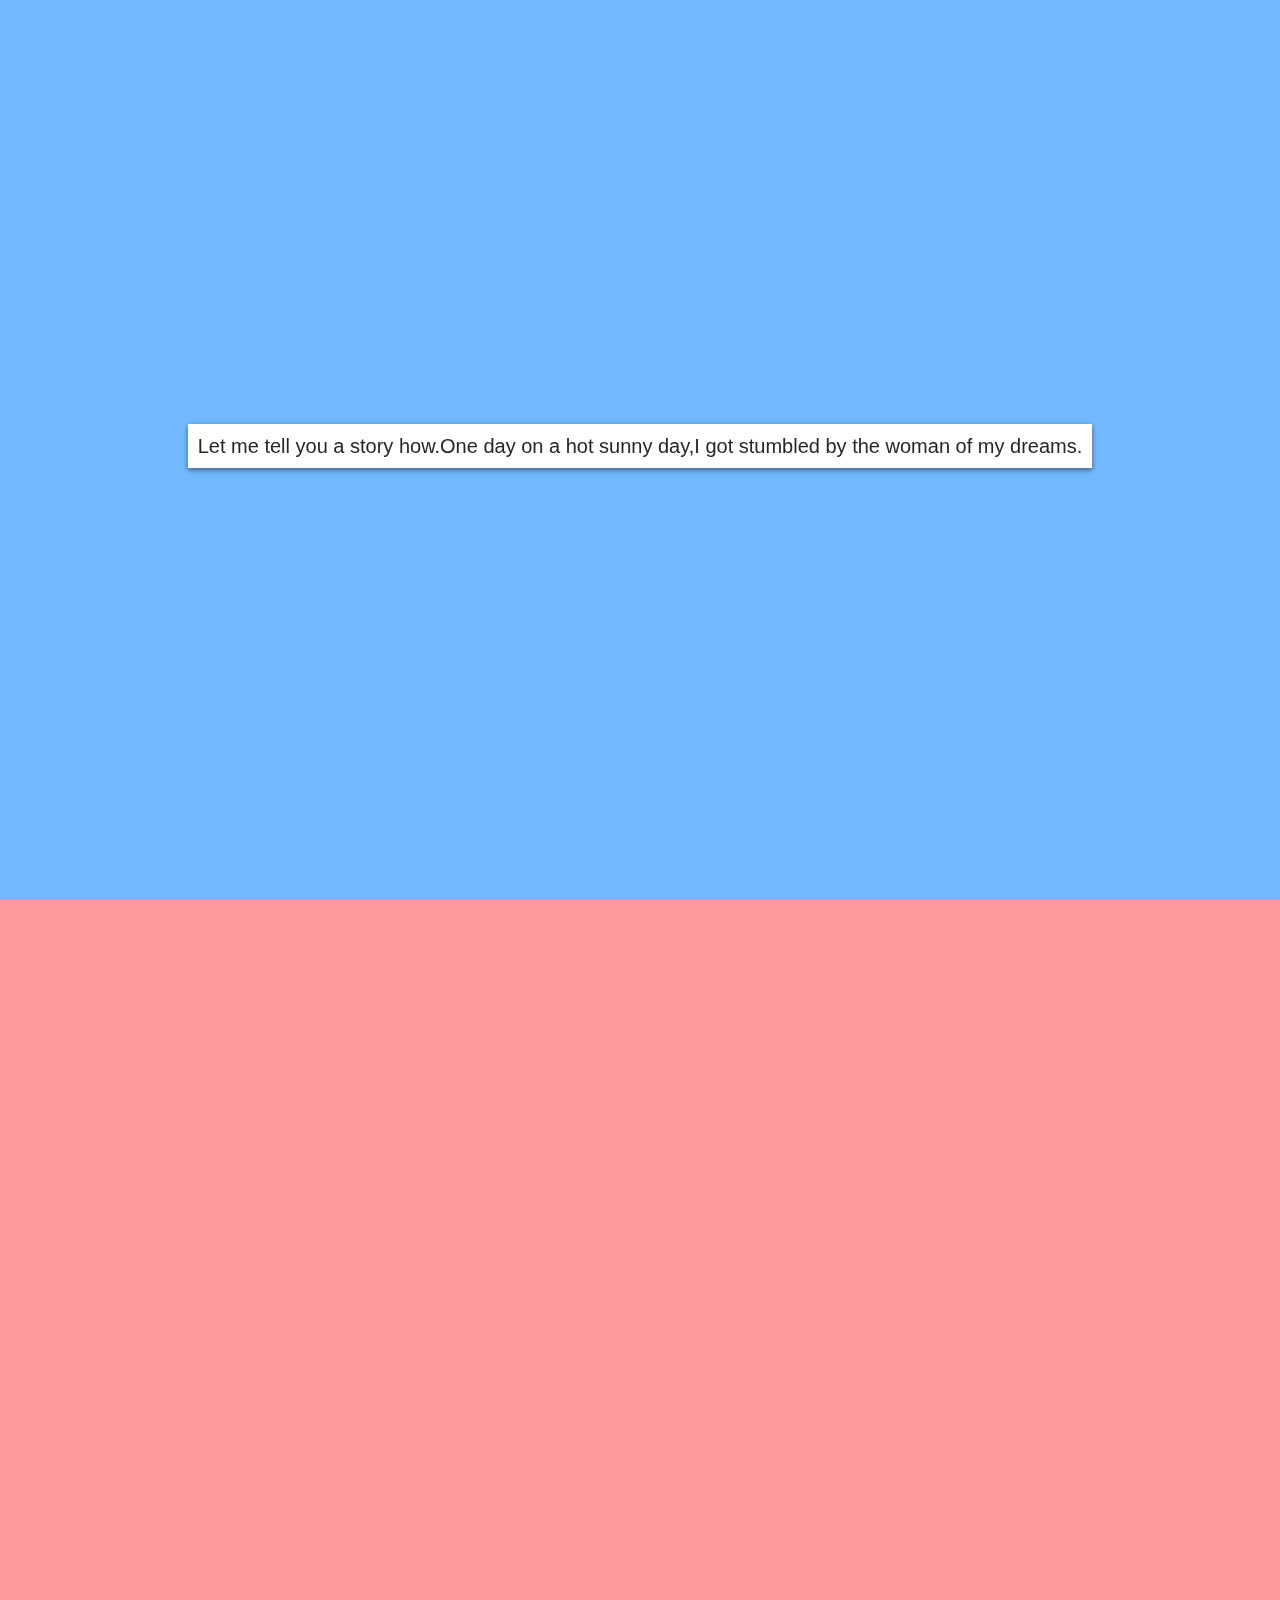
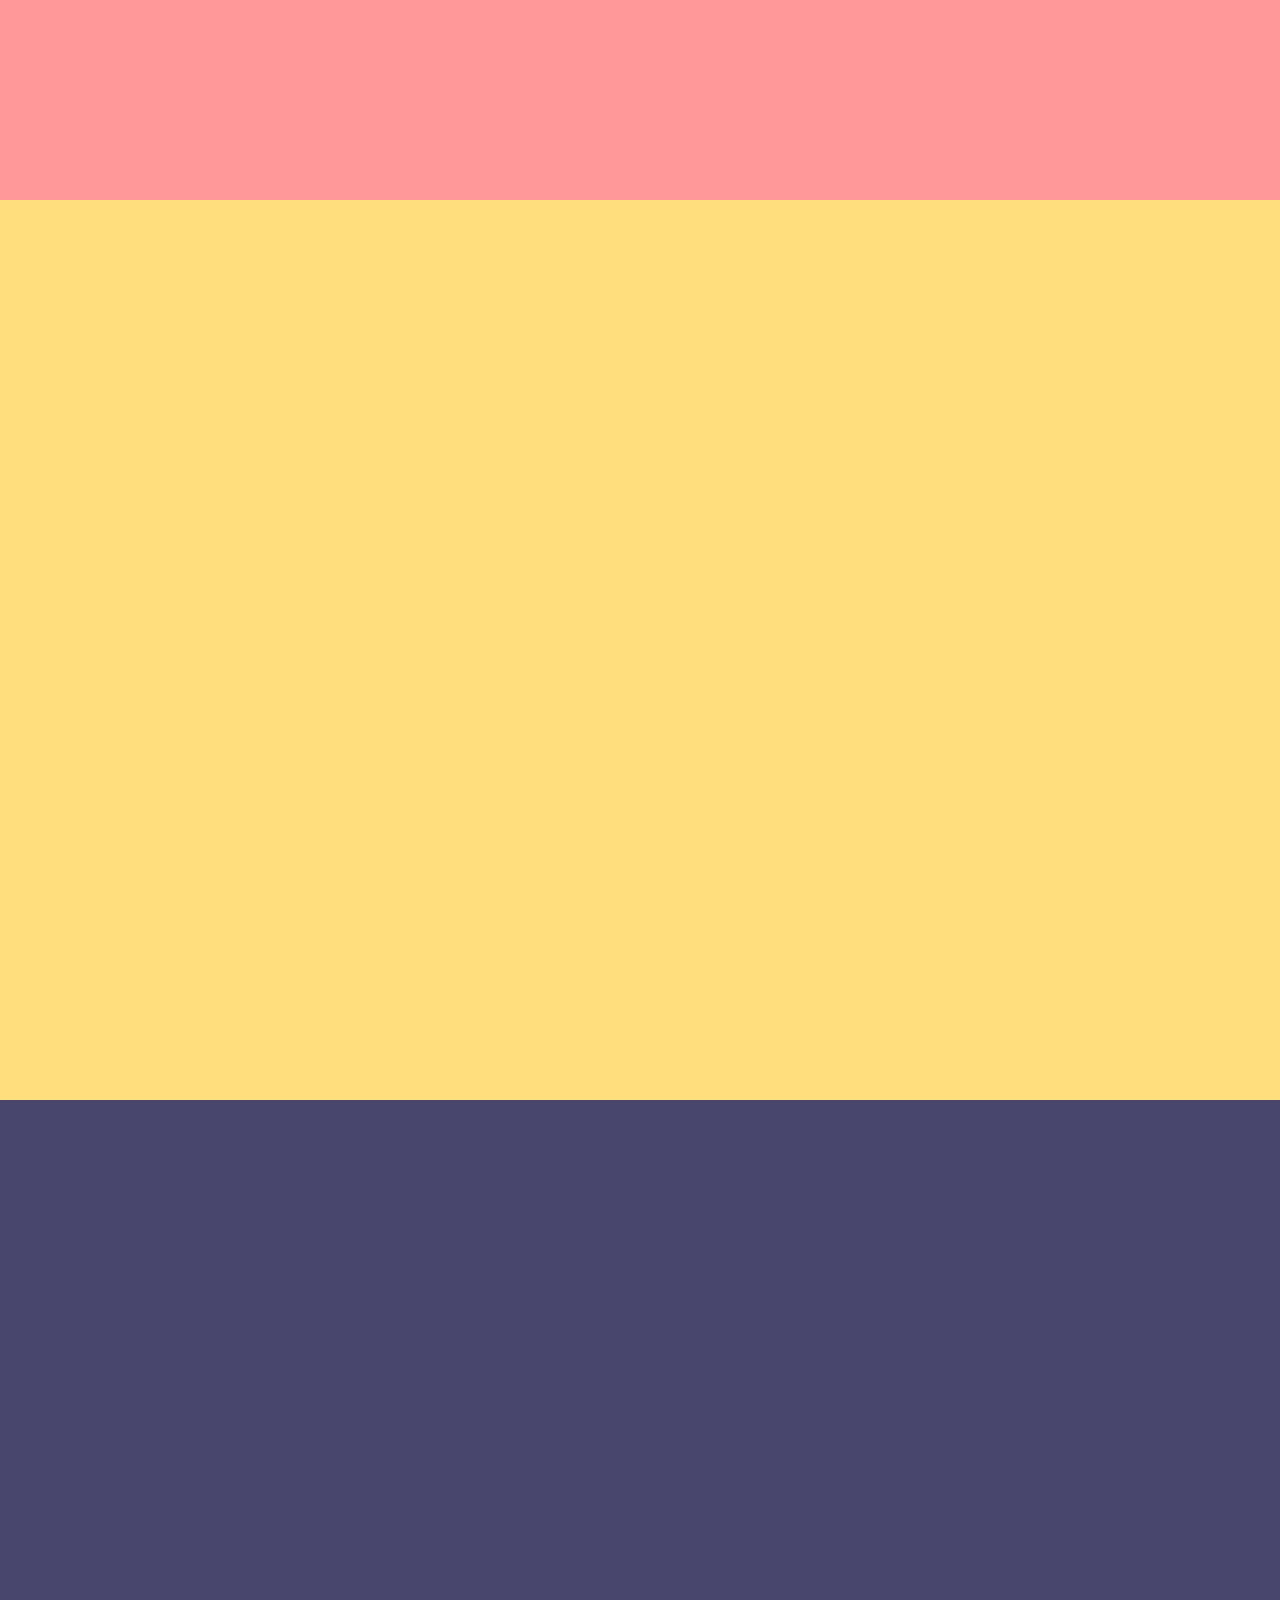
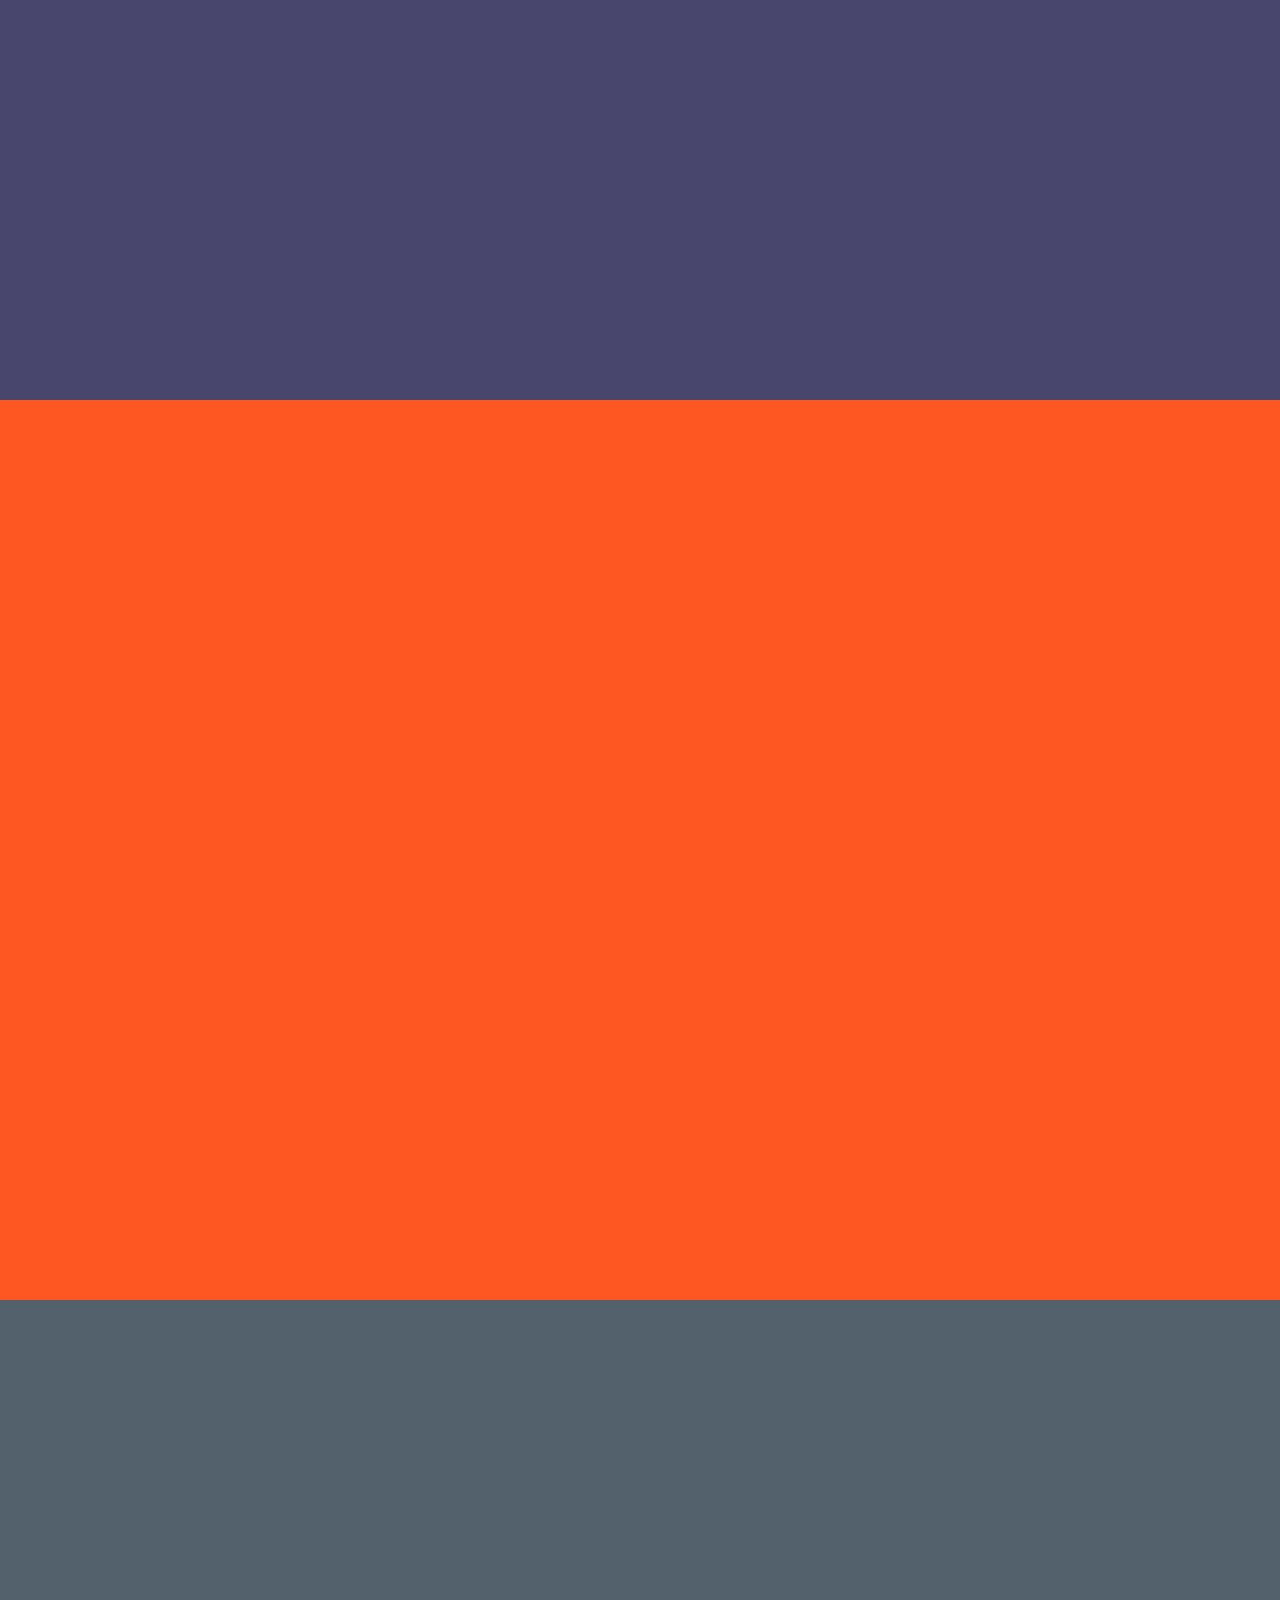
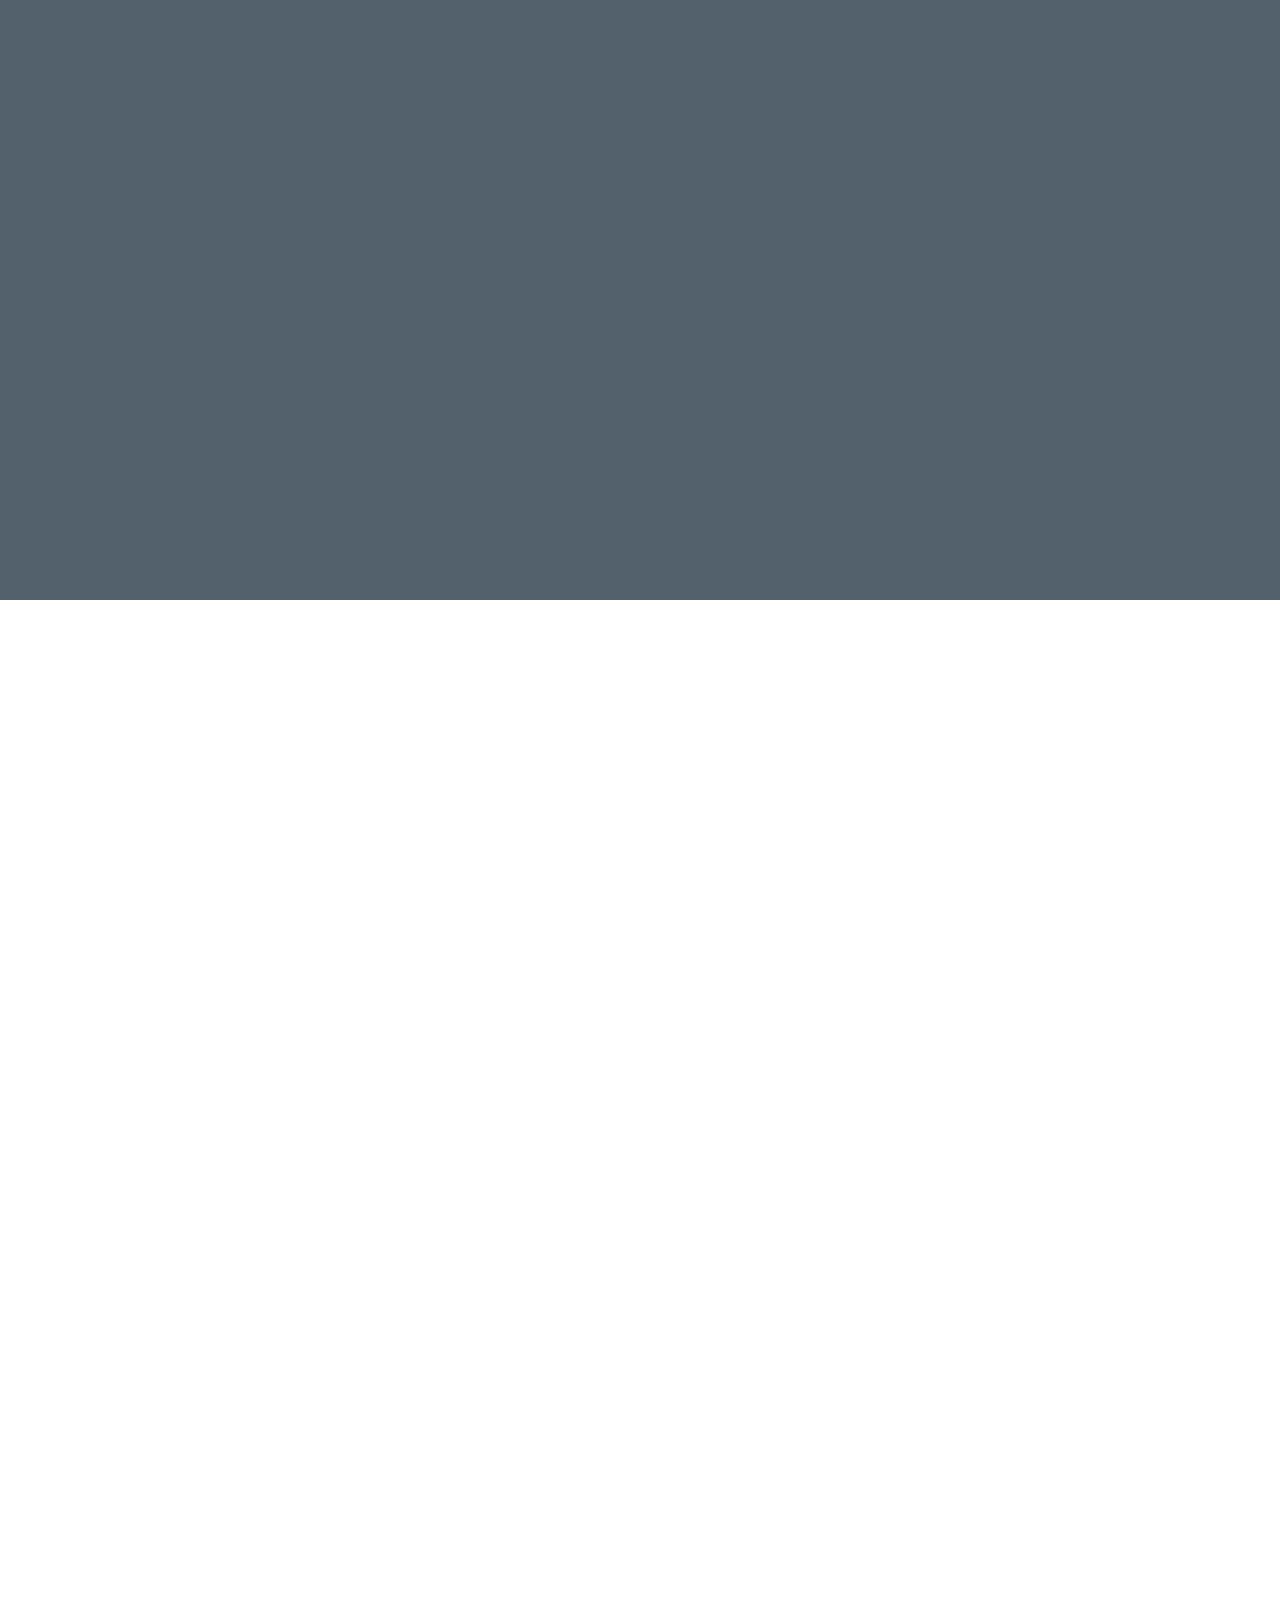
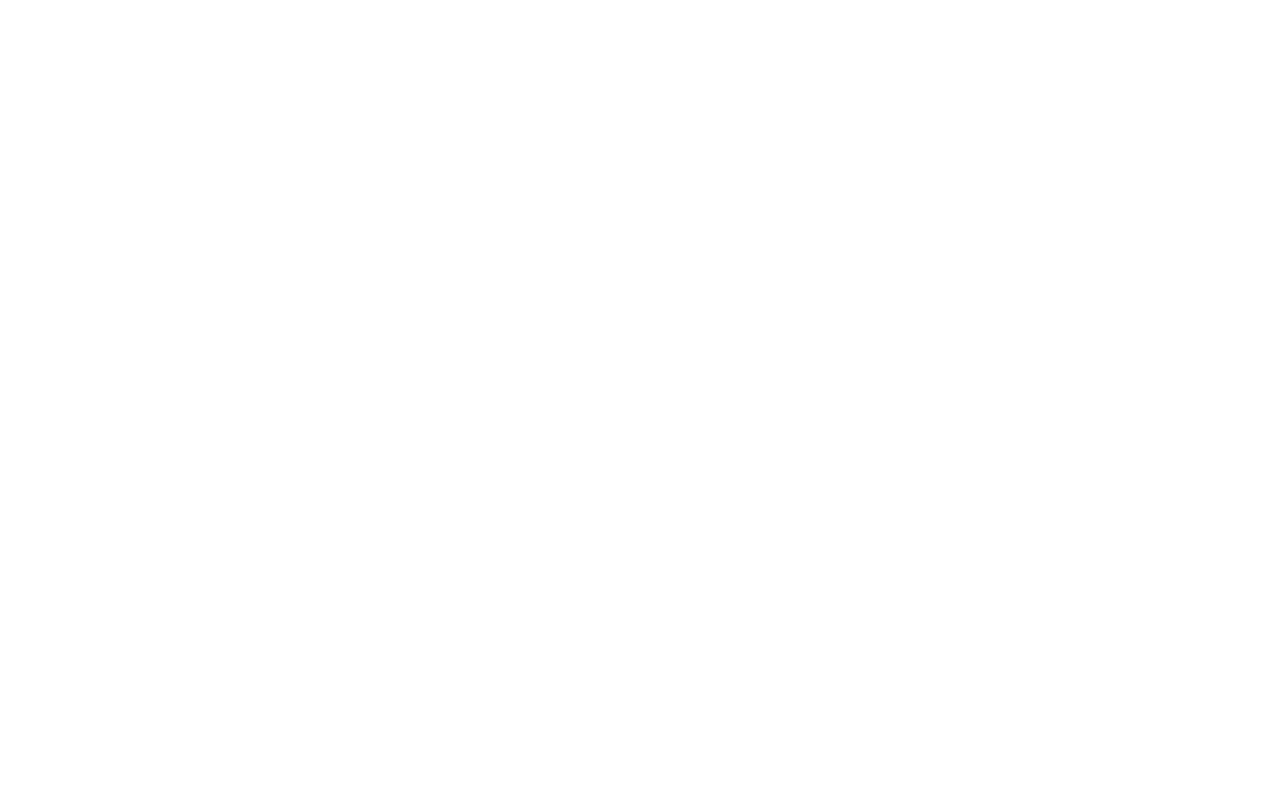
<file: playground.html>
<!doctype html>
<html lang="en">
  <head>
    <!-- Required meta tags -->
    <meta charset="utf-8">
    <meta name="viewport" content="width=device-width, initial-scale=1, shrink-to-fit=no">
<!-- AOS -->
<link href="https://unpkg.com/aos@2.3.1/dist/aos.css" rel="stylesheet">

    <!-- Bootstrap CSS -->
    <link rel="stylesheet" href="https://stackpath.bootstrapcdn.com/bootstrap/4.3.1/css/bootstrap.min.css" integrity="sha384-ggOyR0iXCbMQv3Xipma34MD+dH/1fQ784/j6cY/iJTQUOhcWr7x9JvoRxT2MZw1T" crossorigin="anonymous">
   <link href="https://unpkg.com/aos@2.3.1/dist/aos.css" rel="stylesheet">
<link href="playground.css" rel="stylesheet" type="text/css">

      
    <title>Hello, world!</title>
  </head>
  <body>
    <section>
      <h1 data-aos="fade-up">Let me tell you a story how.One day on a hot sunny day,I got stumbled by the woman of my dreams.</h1>
</section>
  <section>
      <h1 data-aos="fade-up">Let me tell you a story how.One day on a hot sunny day,I got stumbled by the woman of my dreams.</h1>
</section>
  <section>
      <h1 data-aos="fade-right">Let me tell you a story how.One day on a hot sunny day,I got stumbled by the woman of my dreams.</h1>
</section>
  <section>
      <h1 data-aos="fade-left">Let me tell you a story how.One day on a hot sunny day,I got stumbled by the woman of my dreams.</h1>
</section>
  <section>
      <h1 data-aos="flip-left" >Let me tell you a story how.One day on a hot sunny day,I got stumbled by the woman of my dreams.</h1>
</section>
  <section>
      <h1 data-aos="zoom-in">Let me tell you a story how.One day on a hot sunny day,I got stumbled by the woman of my dreams.</h1>
</section>
<section>
      <h1 data-aos="zoom-in-down">Let me tell you a story how.One day on a hot sunny day,I got stumbled by the woman of my dreams.</h1>
</section>
<section>
      <h1 data-aos="fade-down"
     data-aos-easing="linear"
     data-aos-duration="1500">Let me tell you a story how.One day on a hot sunny day,I got stumbled by the woman of my dreams.</h1>
</section>


    <!-- Optional JavaScript -->
    <!-- jQuery first, then Popper.js, then Bootstrap JS -->
    <script src="https://code.jquery.com/jquery-3.3.1.slim.min.js" integrity="sha384-q8i/X+965DzO0rT7abK41JStQIAqVgRVzpbzo5smXKp4YfRvH+8abtTE1Pi6jizo" crossorigin="anonymous"></script>
<script src="https://unpkg.com/aos@2.3.1/dist/aos.js"></script>
    <script src="https://cdnjs.cloudflare.com/ajax/libs/popper.js/1.14.7/umd/popper.min.js" integrity="sha384-UO2eT0CpHqdSJQ6hJty5KVphtPhzWj9WO1clHTMGa3JDZwrnQq4sF86dIHNDz0W1" crossorigin="anonymous"></script>
    <script src="https://stackpath.bootstrapcdn.com/bootstrap/4.3.1/js/bootstrap.min.js" integrity="sha384-JjSmVgyd0p3pXB1rRibZUAYoIIy6OrQ6VrjIEaFf/nJGzIxFDsf4x0xIM+B07jRM" crossorigin="anonymous"></script>
<script type="text/javascript">
    AOS.init({
      duration:2000,
    });
</script>

  </body>
</html>
</file>
<file: playground.css>
section{
	width:100%;
	height:100vh;
	display:flex;
	align-items: center;
	justify-content:center;
}
h1{
	font-size: 1.25rem;
color:#262626;
background-color: #fff;
box-shadow:0 2px 5px rgba(0,0,0,.5);
padding:10px;
}
section:nth-child(1){
	background:#74b9ff;
}
section:nth-child(2){
	background: #ff9999;
}
section:nth-child(3){
	background-color: #ffde7d;
}
section:nth-child(4){
	background-color: #48466d;
}
section:nth-child(5){
	background-color: #ff5722;
}
section:nth-child(6){
	background-color: #52616b;
}
</file>
